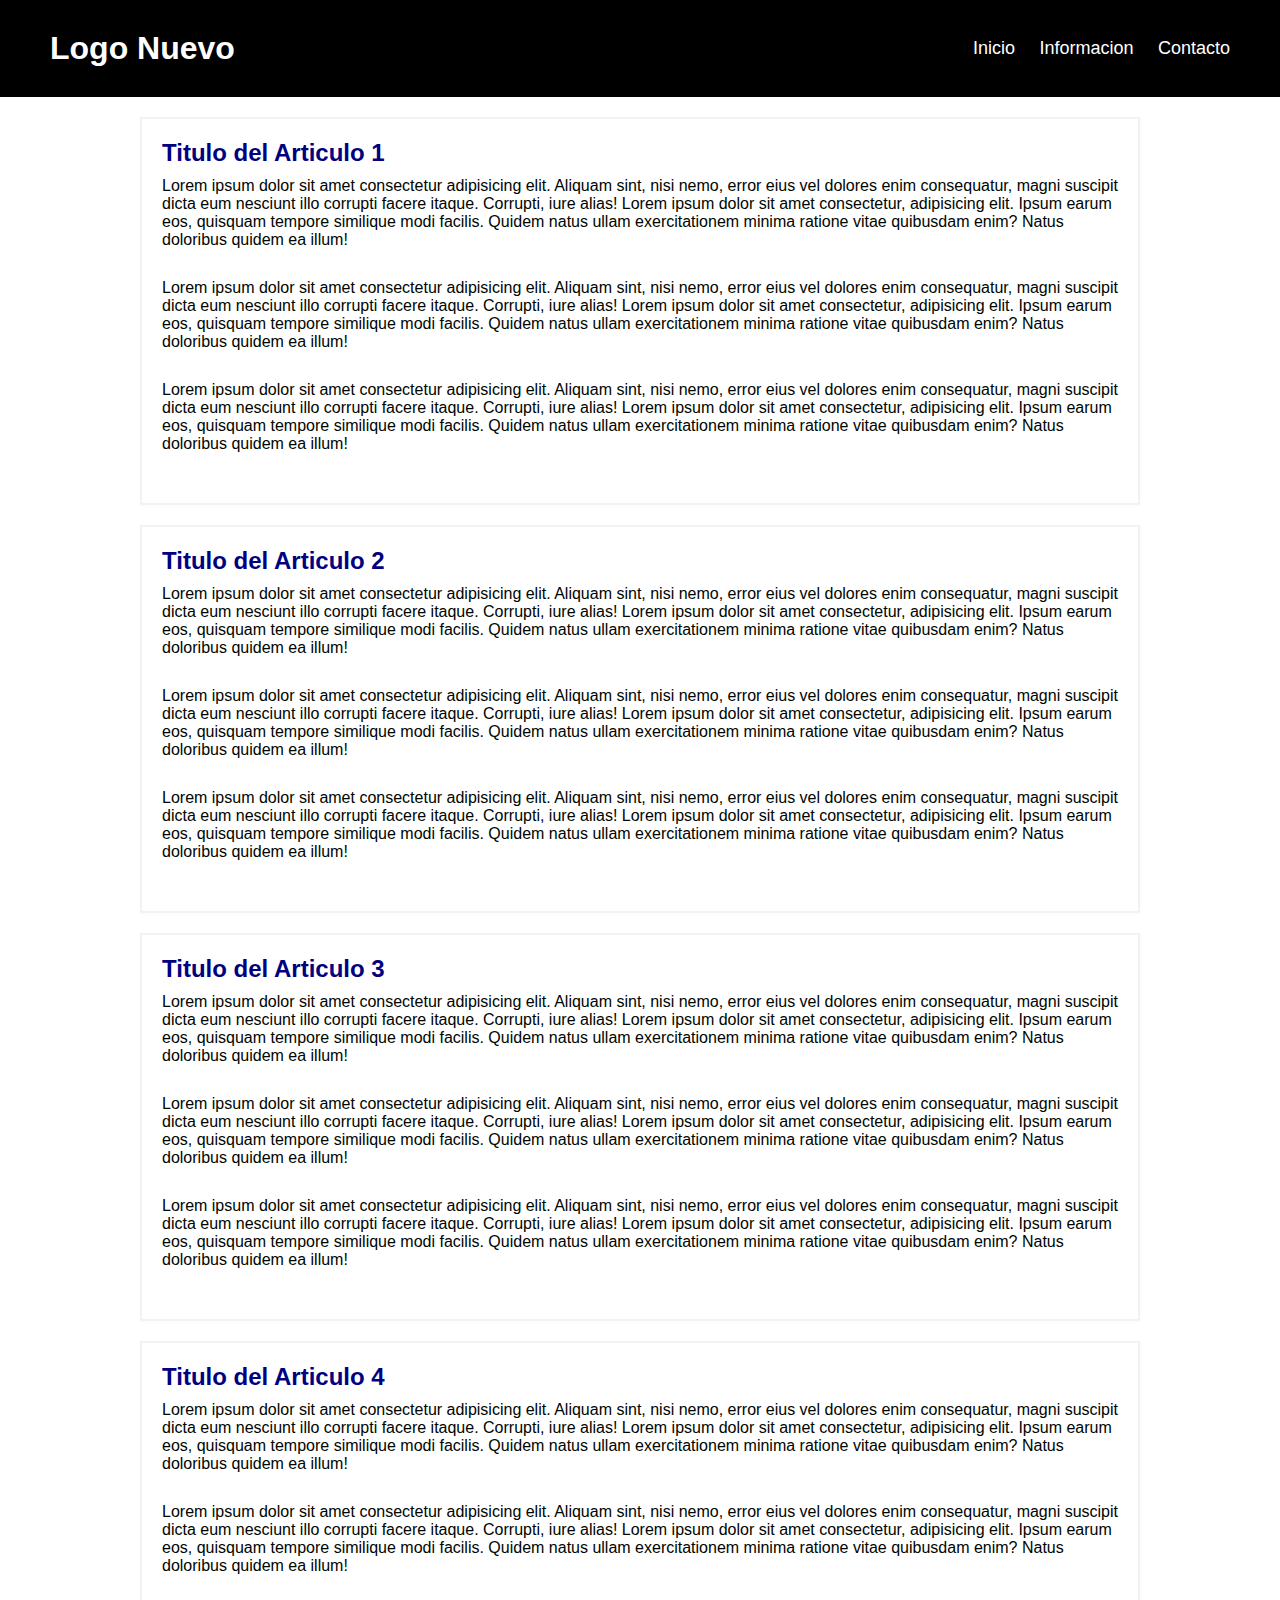
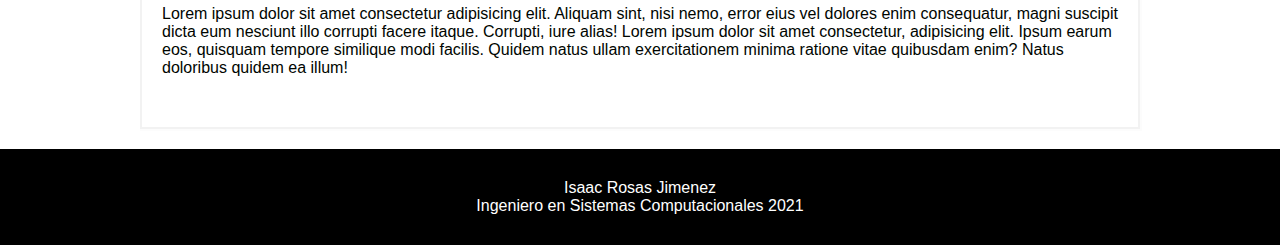
<file: index.html>
<!DOCTYPE html>
<html lang="en">
<head>
    <meta charset="UTF-8">
    <meta name="viewport" content="width=device-width, initial-scale=1.0">
    <title>Blog Github</title>
    <link rel="stylesheet" href="css/estilos.css">
</head>
<body>
    <header>
        <div class="logo">
            <h1>Logo Nuevo</h1>
        </div>
        <nav class="links">
            <a href="#">Inicio</a>
            <a href="#">Informacion</a>
            <a href="#">Contacto</a>
        </nav>
    </header>
    <main>
        <section>
            <h2>Titulo del Articulo 1</h2>
            <p>Lorem ipsum dolor sit amet consectetur adipisicing elit. Aliquam sint, nisi nemo, error eius vel 
               dolores enim consequatur, magni suscipit dicta eum nesciunt illo corrupti facere itaque. Corrupti, iure alias!
               Lorem ipsum dolor sit amet consectetur, adipisicing elit. Ipsum earum eos, quisquam tempore similique modi facilis. 
               Quidem natus ullam exercitationem minima ratione vitae quibusdam enim? Natus doloribus quidem ea illum!
            </p>
            <p>Lorem ipsum dolor sit amet consectetur adipisicing elit. Aliquam sint, nisi nemo, error eius vel 
                dolores enim consequatur, magni suscipit dicta eum nesciunt illo corrupti facere itaque. Corrupti, iure alias!
                Lorem ipsum dolor sit amet consectetur, adipisicing elit. Ipsum earum eos, quisquam tempore similique modi facilis. 
                Quidem natus ullam exercitationem minima ratione vitae quibusdam enim? Natus doloribus quidem ea illum!
             </p>
             <p>Lorem ipsum dolor sit amet consectetur adipisicing elit. Aliquam sint, nisi nemo, error eius vel 
                dolores enim consequatur, magni suscipit dicta eum nesciunt illo corrupti facere itaque. Corrupti, iure alias!
                Lorem ipsum dolor sit amet consectetur, adipisicing elit. Ipsum earum eos, quisquam tempore similique modi facilis. 
                Quidem natus ullam exercitationem minima ratione vitae quibusdam enim? Natus doloribus quidem ea illum!
             </p>
        </section>
        <section>
            <h2>Titulo del Articulo 2</h2>
            <p>Lorem ipsum dolor sit amet consectetur adipisicing elit. Aliquam sint, nisi nemo, error eius vel 
               dolores enim consequatur, magni suscipit dicta eum nesciunt illo corrupti facere itaque. Corrupti, iure alias!
               Lorem ipsum dolor sit amet consectetur, adipisicing elit. Ipsum earum eos, quisquam tempore similique modi facilis. 
               Quidem natus ullam exercitationem minima ratione vitae quibusdam enim? Natus doloribus quidem ea illum!
            </p>
            <p>Lorem ipsum dolor sit amet consectetur adipisicing elit. Aliquam sint, nisi nemo, error eius vel 
                dolores enim consequatur, magni suscipit dicta eum nesciunt illo corrupti facere itaque. Corrupti, iure alias!
                Lorem ipsum dolor sit amet consectetur, adipisicing elit. Ipsum earum eos, quisquam tempore similique modi facilis. 
                Quidem natus ullam exercitationem minima ratione vitae quibusdam enim? Natus doloribus quidem ea illum!
             </p>
             <p>Lorem ipsum dolor sit amet consectetur adipisicing elit. Aliquam sint, nisi nemo, error eius vel 
                dolores enim consequatur, magni suscipit dicta eum nesciunt illo corrupti facere itaque. Corrupti, iure alias!
                Lorem ipsum dolor sit amet consectetur, adipisicing elit. Ipsum earum eos, quisquam tempore similique modi facilis. 
                Quidem natus ullam exercitationem minima ratione vitae quibusdam enim? Natus doloribus quidem ea illum!
             </p>
        </section>
        <section>
            <h2>Titulo del Articulo 3</h2>
            <p>Lorem ipsum dolor sit amet consectetur adipisicing elit. Aliquam sint, nisi nemo, error eius vel 
               dolores enim consequatur, magni suscipit dicta eum nesciunt illo corrupti facere itaque. Corrupti, iure alias!
               Lorem ipsum dolor sit amet consectetur, adipisicing elit. Ipsum earum eos, quisquam tempore similique modi facilis. 
               Quidem natus ullam exercitationem minima ratione vitae quibusdam enim? Natus doloribus quidem ea illum!
            </p>
            <p>Lorem ipsum dolor sit amet consectetur adipisicing elit. Aliquam sint, nisi nemo, error eius vel 
                dolores enim consequatur, magni suscipit dicta eum nesciunt illo corrupti facere itaque. Corrupti, iure alias!
                Lorem ipsum dolor sit amet consectetur, adipisicing elit. Ipsum earum eos, quisquam tempore similique modi facilis. 
                Quidem natus ullam exercitationem minima ratione vitae quibusdam enim? Natus doloribus quidem ea illum!
             </p>
             <p>Lorem ipsum dolor sit amet consectetur adipisicing elit. Aliquam sint, nisi nemo, error eius vel 
                dolores enim consequatur, magni suscipit dicta eum nesciunt illo corrupti facere itaque. Corrupti, iure alias!
                Lorem ipsum dolor sit amet consectetur, adipisicing elit. Ipsum earum eos, quisquam tempore similique modi facilis. 
                Quidem natus ullam exercitationem minima ratione vitae quibusdam enim? Natus doloribus quidem ea illum!
             </p>
        </section>
        <section>
            <h2>Titulo del Articulo 4</h2>
            <p>Lorem ipsum dolor sit amet consectetur adipisicing elit. Aliquam sint, nisi nemo, error eius vel 
               dolores enim consequatur, magni suscipit dicta eum nesciunt illo corrupti facere itaque. Corrupti, iure alias!
               Lorem ipsum dolor sit amet consectetur, adipisicing elit. Ipsum earum eos, quisquam tempore similique modi facilis. 
               Quidem natus ullam exercitationem minima ratione vitae quibusdam enim? Natus doloribus quidem ea illum!
            </p>
            <p>Lorem ipsum dolor sit amet consectetur adipisicing elit. Aliquam sint, nisi nemo, error eius vel 
                dolores enim consequatur, magni suscipit dicta eum nesciunt illo corrupti facere itaque. Corrupti, iure alias!
                Lorem ipsum dolor sit amet consectetur, adipisicing elit. Ipsum earum eos, quisquam tempore similique modi facilis. 
                Quidem natus ullam exercitationem minima ratione vitae quibusdam enim? Natus doloribus quidem ea illum!
             </p>
             <p>Lorem ipsum dolor sit amet consectetur adipisicing elit. Aliquam sint, nisi nemo, error eius vel 
                dolores enim consequatur, magni suscipit dicta eum nesciunt illo corrupti facere itaque. Corrupti, iure alias!
                Lorem ipsum dolor sit amet consectetur, adipisicing elit. Ipsum earum eos, quisquam tempore similique modi facilis. 
                Quidem natus ullam exercitationem minima ratione vitae quibusdam enim? Natus doloribus quidem ea illum!
             </p>
        </section>
    </main>
    <footer>
        <p>Isaac Rosas Jimenez</p>
        <p>Ingeniero en Sistemas Computacionales 2021</p>
    </footer>
</body>
</html>
</file>
<file: css/estilos.css>
*{
    margin: 0;
    padding: 0;
    box-sizing: border-box;
}

body{
    font-family: Arial, Helvetica, sans-serif;
    font-size: 16px;
}

header {
    width: 100%;
    padding: 30px 50px ;
    background: #000;
    color: #fff;
    text-align: center;
    display: flex;
    flex-direction: row;
    align-items: center;
    justify-content: space-between;
}

header a{
    margin-left: 20px;
    display: inline-block;
    font-size: 18px;
    color: #fff;
    text-decoration: none;
}

header a:hover{
    text-decoration: underline;
}

section{
    width: 90%;
    max-width: 1000px;
    margin: 20px auto;
    border: 2px solid #f2f2f2;
    padding: 20px;
    box-shadow: 1px 1px 1px 1px rgba(0, 0, 0, .01);
}

section h2 {
    margin-bottom: 10px;
    color: navy;
}

section p{
    color: #000500;
    margin-bottom: 30px;
}

footer{
    text-align: center;
    width: 100%;
    padding: 30px 50px;
    background: #000;
    color: #fff;
}
</file>
